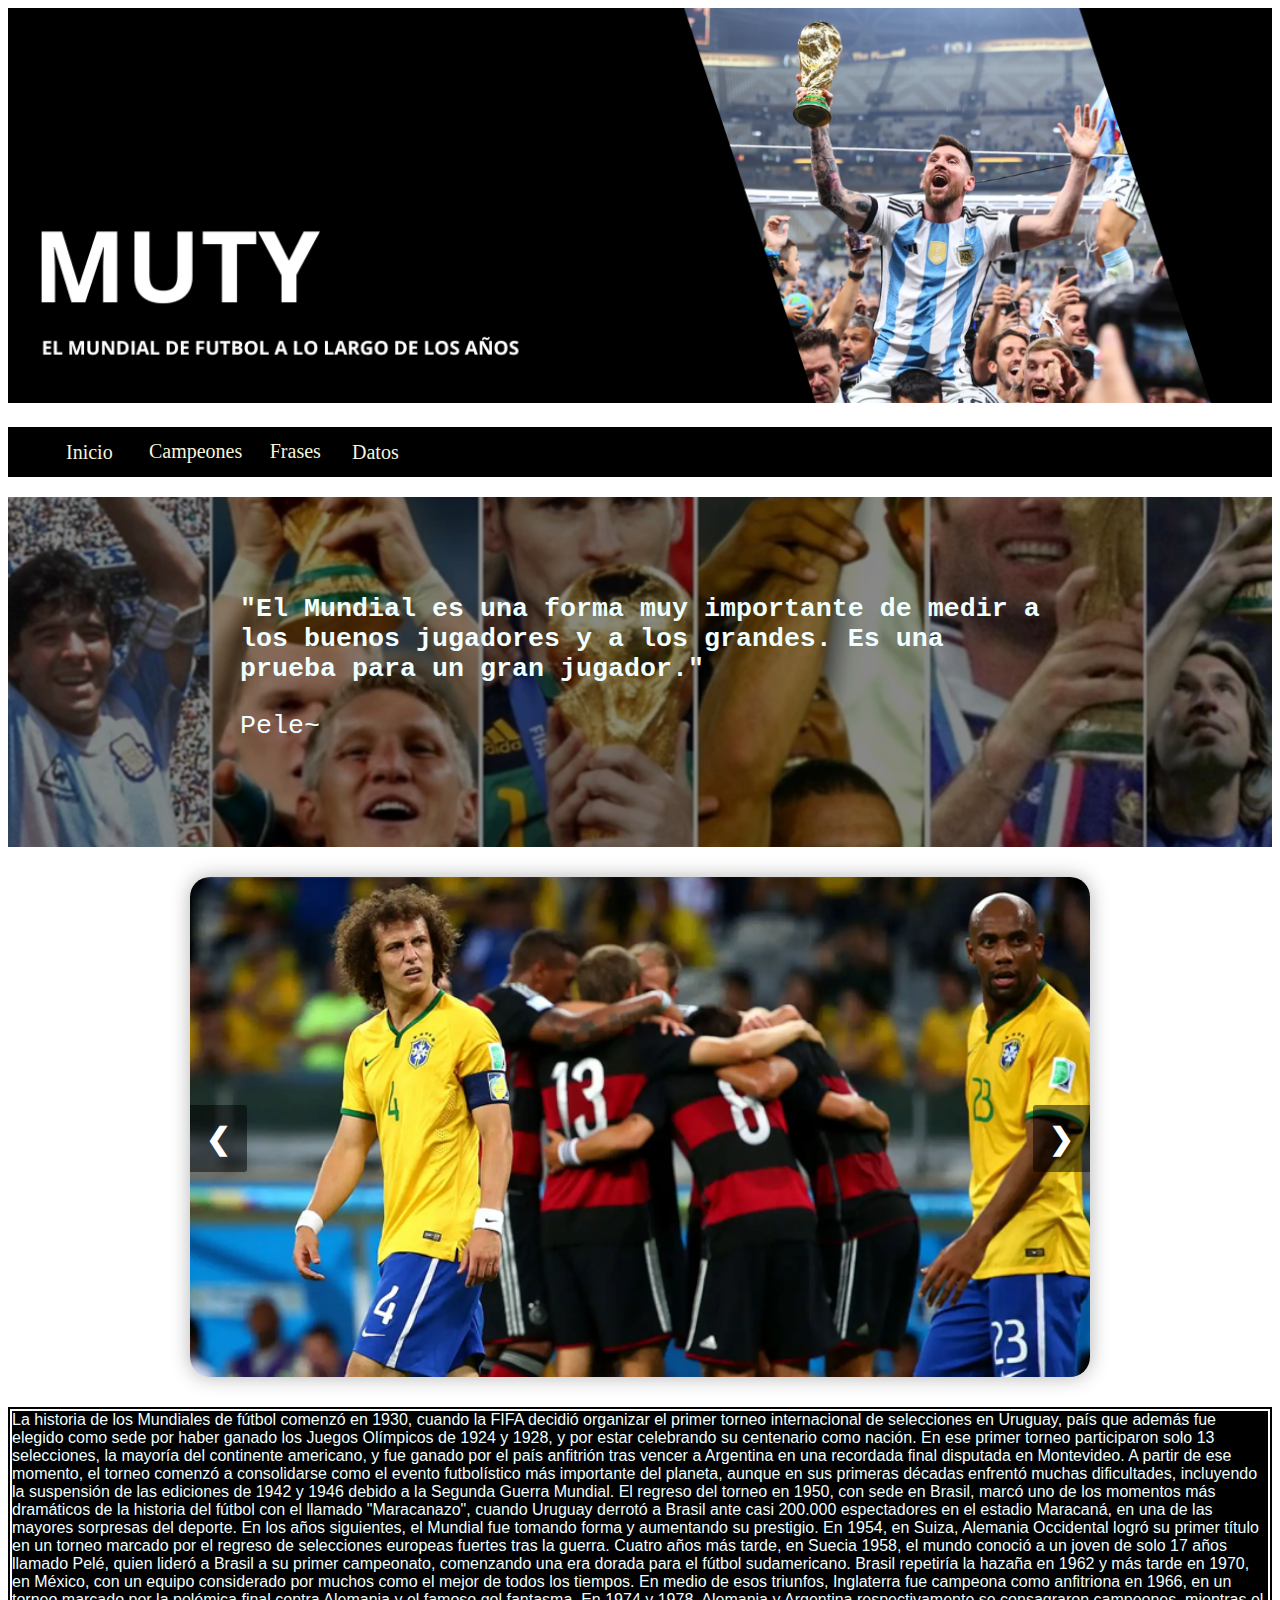
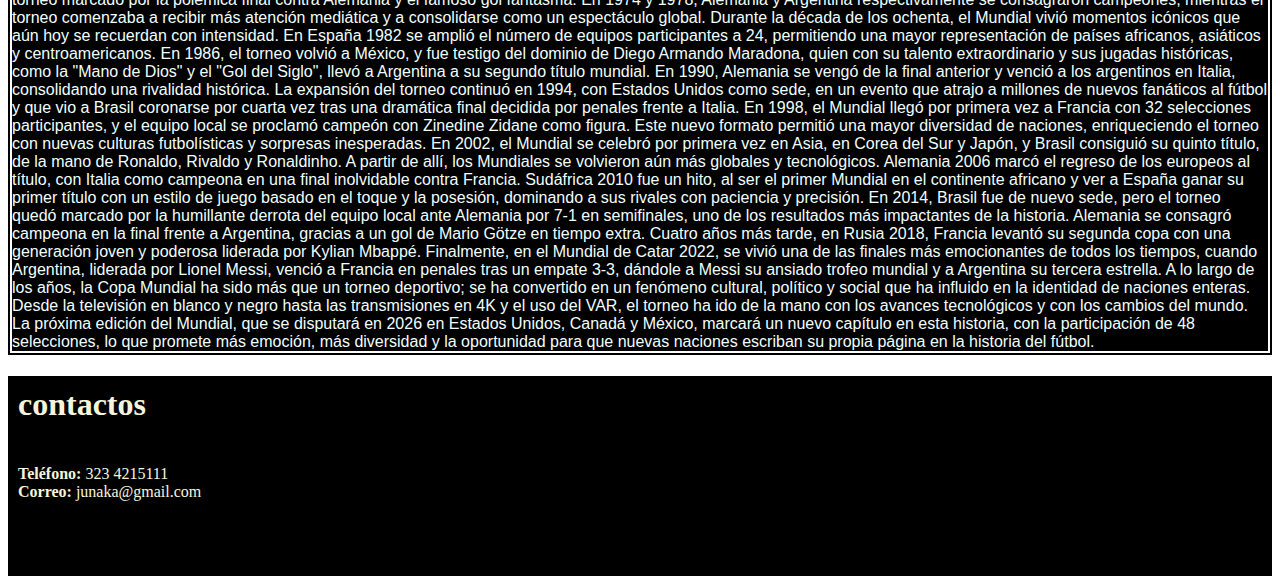
<file: index.html>
<!DOCTYPE html>
<html lang="es">
<head>
    <meta charset="UTF-8">
    <meta name="viewport" content="width=device-width, initial-scale=1.0">
    <meta name="Autor" content="Juan Camilo">

    <title>MUTY</title>

    <!--EN ESTA SECCION ENLAZARE LAS HOJAS EN CASCADA-->

    <link rel="stylesheet" href="./CSS/estilos.css"> <!--esta hojas es para el menu principal-->
    <link rel="stylesheet" href="./CSS/estilos2.css"> <!--esta hoja es para el banner-->
    <link rel="stylesheet" href="./CSS/estilos3.css">
    <link rel="stylesheet" href="./CSS/estilos4.css">
    <link rel="stylesheet" href="./CSS/estilos5.css">


    <link rel="icon" href="./IMAGENES/ico.ico">
</head>

<script>
    let slideIndex = 0;
    let slides = document.getElementsByClassName("slide");
    let timer;

    function showSlide(index) {
        for (let i = 0; i < slides.length; i++) {
            slides[i].classList.remove("active");
        }
        slides[index].classList.add("active");
    }

    function moveSlide(step) {
        clearTimeout(timer);
        slideIndex = (slideIndex + step + slides.length) % slides.length;
        showSlide(slideIndex);
        autoSlide();
    }

    function autoSlide() {
        timer = setTimeout(() => {
            moveSlide(1);
        }, 4000); // cambia cada 4 segundos
    }

    // Inicia el slider
    document.addEventListener("DOMContentLoaded", function () {
        showSlide(slideIndex);
        autoSlide();
    });
</script>

<body style="background-color: rgb(255, 255, 255);">
    <!--cabecera del sitio web-->
    
    <img src="./IMAGENES/cabecera/encabezado_messi.png" alt="cabecera" class="imagen">

    <!--fin cabecera-->

    <nav class="migadepan"> 
        <ul class="menuprimario">

            <li> <a href="./index.html"> Inicio </a> </li>
            <li> <a href="./campeones.html"> Campeones </a> </li>
            <li> <a href="./Frases.html"> Frases </a> </li>
            <li> <a href="./datos.html"> Datos </a> </li>

        </ul>
    </nav>
    
    <section class="banner">
        <div class="bannercontenido">
            <h1>"El Mundial es una forma muy importante de medir a los buenos jugadores y a los grandes. Es una prueba para un gran jugador."</h1>
            <p>Pele~</p>
        </div>
    </section>

    <section class="slider-container">
        <div class="slider">
            <div class="slide active">
                <img src="./IMAGENES/varios/golea.png" alt="Imagen 1">
            </div>
            <div class="slide">
                <img src="./IMAGENES/varios/mara.png" alt="Imagen 2">
            </div>
            <div class="slide">
                <img src="./IMAGENES/varios/pel.png" alt="Imagen 3">
            </div>
            <div class="slide">
                <img src="./IMAGENES/varios/pie.png" alt="Imagen 4">
            </div>
    
            <a class="prev" onclick="moveSlide(-1)">❮</a>
            <a class="next" onclick="moveSlide(1)">❯</a>
        </div>
    </section>

    <section class="contenido">
        <div style="width: auto; height: auto; border: 2px solid rgb(0, 0, 0); margin-top: 10px">
            <div style="flex: 1; border: 2px solid rgb(255, 255, 255);">
                La historia de los Mundiales de fútbol comenzó en 1930, cuando la FIFA decidió organizar el primer torneo internacional de selecciones en Uruguay, país que además fue elegido como sede por haber ganado los Juegos Olímpicos de 1924 y 1928, y por estar celebrando su centenario como nación. En ese primer torneo participaron solo 13 selecciones, la mayoría del continente americano, y fue ganado por el país anfitrión tras vencer a Argentina en una recordada final disputada en Montevideo. A partir de ese momento, el torneo comenzó a consolidarse como el evento futbolístico más importante del planeta, aunque en sus primeras décadas enfrentó muchas dificultades, incluyendo la suspensión de las ediciones de 1942 y 1946 debido a la Segunda Guerra Mundial. El regreso del torneo en 1950, con sede en Brasil, marcó uno de los momentos más dramáticos de la historia del fútbol con el llamado "Maracanazo", cuando Uruguay derrotó a Brasil ante casi 200.000 espectadores en el estadio Maracaná, en una de las mayores sorpresas del deporte.

En los años siguientes, el Mundial fue tomando forma y aumentando su prestigio. En 1954, en Suiza, Alemania Occidental logró su primer título en un torneo marcado por el regreso de selecciones europeas fuertes tras la guerra. Cuatro años más tarde, en Suecia 1958, el mundo conoció a un joven de solo 17 años llamado Pelé, quien lideró a Brasil a su primer campeonato, comenzando una era dorada para el fútbol sudamericano. Brasil repetiría la hazaña en 1962 y más tarde en 1970, en México, con un equipo considerado por muchos como el mejor de todos los tiempos. En medio de esos triunfos, Inglaterra fue campeona como anfitriona en 1966, en un torneo marcado por la polémica final contra Alemania y el famoso gol fantasma. En 1974 y 1978, Alemania y Argentina respectivamente se consagraron campeones, mientras el torneo comenzaba a recibir más atención mediática y a consolidarse como un espectáculo global.

Durante la década de los ochenta, el Mundial vivió momentos icónicos que aún hoy se recuerdan con intensidad. En España 1982 se amplió el número de equipos participantes a 24, permitiendo una mayor representación de países africanos, asiáticos y centroamericanos. En 1986, el torneo volvió a México, y fue testigo del dominio de Diego Armando Maradona, quien con su talento extraordinario y sus jugadas históricas, como la "Mano de Dios" y el "Gol del Siglo", llevó a Argentina a su segundo título mundial. En 1990, Alemania se vengó de la final anterior y venció a los argentinos en Italia, consolidando una rivalidad histórica. La expansión del torneo continuó en 1994, con Estados Unidos como sede, en un evento que atrajo a millones de nuevos fanáticos al fútbol y que vio a Brasil coronarse por cuarta vez tras una dramática final decidida por penales frente a Italia.

En 1998, el Mundial llegó por primera vez a Francia con 32 selecciones participantes, y el equipo local se proclamó campeón con Zinedine Zidane como figura. Este nuevo formato permitió una mayor diversidad de naciones, enriqueciendo el torneo con nuevas culturas futbolísticas y sorpresas inesperadas. En 2002, el Mundial se celebró por primera vez en Asia, en Corea del Sur y Japón, y Brasil consiguió su quinto título, de la mano de Ronaldo, Rivaldo y Ronaldinho. A partir de allí, los Mundiales se volvieron aún más globales y tecnológicos. Alemania 2006 marcó el regreso de los europeos al título, con Italia como campeona en una final inolvidable contra Francia. Sudáfrica 2010 fue un hito, al ser el primer Mundial en el continente africano y ver a España ganar su primer título con un estilo de juego basado en el toque y la posesión, dominando a sus rivales con paciencia y precisión.

En 2014, Brasil fue de nuevo sede, pero el torneo quedó marcado por la humillante derrota del equipo local ante Alemania por 7-1 en semifinales, uno de los resultados más impactantes de la historia. Alemania se consagró campeona en la final frente a Argentina, gracias a un gol de Mario Götze en tiempo extra. Cuatro años más tarde, en Rusia 2018, Francia levantó su segunda copa con una generación joven y poderosa liderada por Kylian Mbappé. Finalmente, en el Mundial de Catar 2022, se vivió una de las finales más emocionantes de todos los tiempos, cuando Argentina, liderada por Lionel Messi, venció a Francia en penales tras un empate 3-3, dándole a Messi su ansiado trofeo mundial y a Argentina su tercera estrella.

A lo largo de los años, la Copa Mundial ha sido más que un torneo deportivo; se ha convertido en un fenómeno cultural, político y social que ha influido en la identidad de naciones enteras. Desde la televisión en blanco y negro hasta las transmisiones en 4K y el uso del VAR, el torneo ha ido de la mano con los avances tecnológicos y con los cambios del mundo. La próxima edición del Mundial, que se disputará en 2026 en Estados Unidos, Canadá y México, marcará un nuevo capítulo en esta historia, con la participación de 48 selecciones, lo que promete más emoción, más diversidad y la oportunidad para que nuevas naciones escriban su propia página en la historia del fútbol.
            </div>
        </div>
    </section>
        
</body>

<footer>
    <section class="footer">
        <h1 class="letra">contactos</h1>
        <p class="letra">
            <strong>Teléfono:</strong> 323 4215111<br>
            <strong>Correo:</strong> junaka@gmail.com
        </p>
        
    </section>

</footer>
</html>
</file>
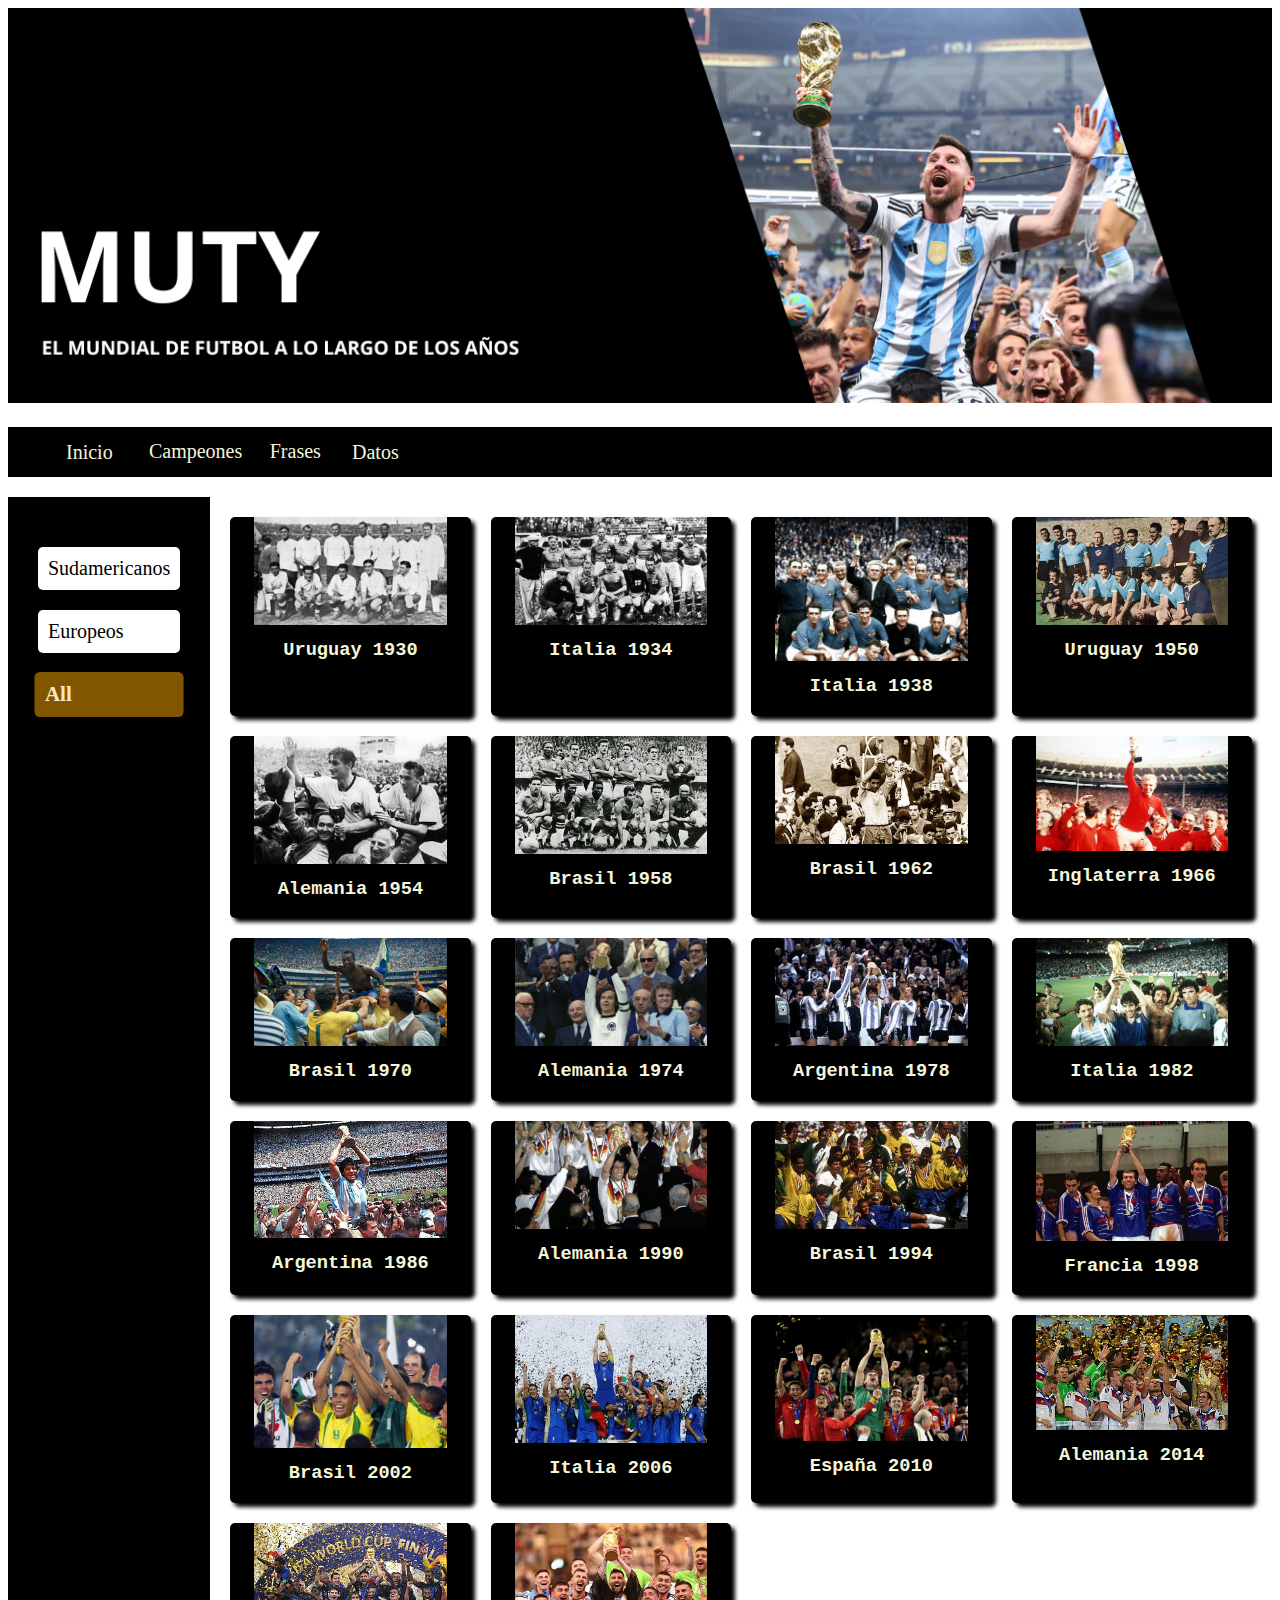
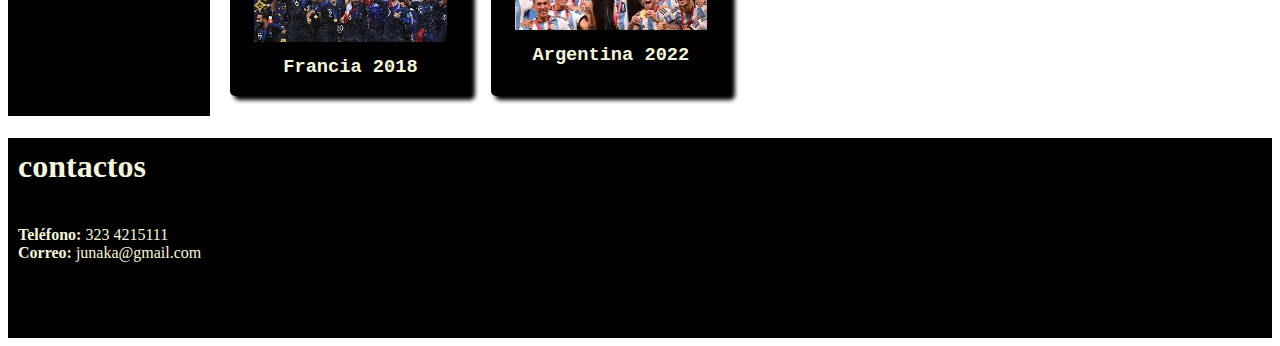
<file: campeones.html>
<!DOCTYPE html>
<html lang="es">
<head>
    <meta charset="UTF-8">
    <meta name="viewport" content="width=device-width, initial-scale=1.0">
    <meta name="Autor" content="Juan Camilo">

    <title>MUTY</title>

    <!--EN ESTA SECCION ENLAZARE LAS HOJAS EN CASCADA-->

    <link rel="stylesheet" href="./CSS/estilos.css"> <!--esta hojas es para el menu principal-->
    <link rel="stylesheet" href="./CSS/estilos2.css"> <!--esta hoja es para el banner-->
    <link rel="stylesheet" href="./CSS/estilos3.css">
    <link rel="stylesheet" href="./CSS/estilos4.css">
    <link rel="stylesheet" href="./CSS/estilos5.css">

    <link rel="icon" href="./IMAGENES/ico.ico">
</head>

<body>
    <!--cabecera del sitio web-->
    
    <img src="./IMAGENES/cabecera/encabezado_messi.png" alt="cabecera" class="imagen">

    <!--fin cabecera-->

    <nav class="migadepan"> 
        <ul class="menuprimario">

            <li> <a href="./index.html"> Inicio </a> </li>
            <li> <a href="./campeones.html"> Campeones </a> </li>
            <li> <a href="./Frases.html"> Frases </a> </li>
            <li> <a href="./datos.html"> Datos </a> </li>

        </ul>
    </nav>

    <!-- estilo grid cuadriculas-->
    <div class="contenedor">
        <div class="sidebar">
            <ul>
                <li><a href="./sudamericanos.html" class="foco" tabindex="0">Sudamericanos</a></li>
                <li><a href="./europeos.html" class="foco" tabindex="0">Europeos</a></li>
                <li><a href="./campeones.html" class="foco activo" tabindex="0">All</a></li>
            </ul>
        </div>

        <div class="cuadriculas">
            <a href="https://www.youtube.com/watch?v=3gELBavbzWQ&ab_channel=FIFA" target="_blank" class="item">
                <img src="./IMAGENES/imagenes/uru30.png" alt="Uruguay 1930">
                <h3>Uruguay 1930</h3>
            </a>
        
            <a href="https://www.youtube.com/watch?v=EBwZv0eFrCM&ab_channel=FIFA" target="_blank" class="item">
                <img src="./IMAGENES/imagenes/ita34.png" alt="Italia 1934">
                <h3>Italia 1934</h3>
            </a>
        
            <a href="https://www.youtube.com/watch?v=dbJIqjny2Jk&ab_channel=FIFA" target="_blank" class="item">
                <img src="./IMAGENES/imagenes/ita38.png" alt="Italia 1938">
                <h3>Italia 1938</h3>
            </a>
        
            <a href="https://www.youtube.com/watch?v=Pu1WanatiAM&ab_channel=FIFA" target="_blank" class="item">
                <img src="./IMAGENES/imagenes/uru50.jpg" alt="Uruguay 1950">
                <h3>Uruguay 1950</h3>
            </a>
        
            <a href="https://www.youtube.com/watch?v=7KQc2W8DNog&ab_channel=FIFA" target="_blank" class="item">
                <img src="./IMAGENES/imagenes/ale54.png" alt="Alemania 1954">
                <h3>Alemania 1954</h3>
            </a>
        
            <a href="https://www.youtube.com/watch?v=JE2xPzeSiBc&ab_channel=FIFA" target="_blank" class="item">
                <img src="./IMAGENES/imagenes/bra58.jpg" alt="Brasil 1958">
                <h3>Brasil 1958</h3>
            </a>
        
            <a href="https://www.youtube.com/watch?v=FnV_ezpSMI0&ab_channel=FIFA" target="_blank" class="item">
                <img src="./IMAGENES/imagenes/bra62.png" alt="Brasil 1962">
                <h3>Brasil 1962</h3>
            </a>
        
            <a href="https://www.youtube.com/watch?v=FMDuHPvNtgg&ab_channel=FIFA" target="_blank" class="item">
                <img src="./IMAGENES/imagenes/ingla66.png" alt="Inglaterra 1966">
                <h3>Inglaterra 1966</h3>
            </a>
        
            <a href="https://www.youtube.com/watch?v=kBJVZ5k-F3M&ab_channel=FIFA" target="_blank" class="item">
                <img src="./IMAGENES/imagenes/bra70.png" alt="Brasil 1970">
                <h3>Brasil 1970</h3>
            </a>
        
            <a href="https://www.youtube.com/watch?v=qSznZ9spb6A&ab_channel=FIFA" target="_blank" class="item">
                <img src="./IMAGENES/imagenes/ale74.png" alt="Alemania 1974">
                <h3>Alemania 1974</h3>
            </a>
        
            <a href="https://www.youtube.com/watch?v=2EwfHjbeNV8&ab_channel=FIFA" target="_blank" class="item">
                <img src="./IMAGENES/imagenes/arg78.png" alt="Argentina 1978">
                <h3>Argentina 1978</h3>
            </a>
        
            <a href="https://www.youtube.com/watch?v=Tv4SDyOBB9E&ab_channel=FIFA" target="_blank" class="item">
                <img src="./IMAGENES/imagenes/ita82.png" alt="Italia 1982">
                <h3>Italia 1982</h3>
            </a>
        
            <a href="https://www.youtube.com/watch?v=f2_VbbIq6Hw&ab_channel=FIFA" target="_blank" class="item">
                <img src="./IMAGENES/imagenes/arg86.png" alt="Argentina 1986">
                <h3>Argentina 1986</h3>
            </a>
        
            <a href="https://www.youtube.com/watch?v=hu1meVUoIKQ&ab_channel=FIFA" target="_blank" class="item">
                <img src="./IMAGENES/imagenes/ale90.png" alt="Alemania 1990">
                <h3>Alemania 1990</h3>
            </a>
        
            <a href="https://www.youtube.com/watch?v=pLPM_JSbGvI&ab_channel=FIFA" target="_blank" class="item">
                <img src="./IMAGENES/imagenes/bra94.png" alt="Brasil 1994">
                <h3>Brasil 1994</h3>
            </a>
        
            <a href="https://www.youtube.com/watch?v=tmjFa9LB7Pg&ab_channel=FIFA" target="_blank" class="item">
                <img src="./IMAGENES/imagenes/fra98.png" alt="Francia 1998">
                <h3>Francia 1998</h3>
            </a>
        
            <a href="https://www.youtube.com/watch?v=O8dUhMGtUtw&ab_channel=FIFA" target="_blank" class="item">
                <img src="./IMAGENES/imagenes/bra02.png" alt="Brasil 2002">
                <h3>Brasil 2002</h3>
            </a>
        
            <a href="https://www.youtube.com/watch?v=Nlsm0RlC8zI&ab_channel=FIFA" target="_blank" class="item">
                <img src="./IMAGENES/imagenes/ita06.png" alt="Italia 2006">
                <h3>Italia 2006</h3>
            </a>
        
            <a href="https://www.youtube.com/watch?v=aKSHgMqCwbQ&t=3s&ab_channel=FIFA" target="_blank" class="item">
                <img src="./IMAGENES/imagenes/esp10.png" alt="España 2010">
                <h3>España 2010</h3>
            </a>
        
            <a href="https://www.youtube.com/watch?v=ffAYByv2pLc&ab_channel=FIFA" target="_blank" class="item">
                <img src="./IMAGENES/imagenes/ale14.png" alt="Alemania 2014">
                <h3>Alemania 2014</h3>
            </a>
        
            <a href="https://www.youtube.com/watch?v=GrsEAvRerTg&ab_channel=FIFA" target="_blank" class="item">
                <img src="./IMAGENES/imagenes/fra18.png" alt="Francia 2018">
                <h3>Francia 2018</h3>
            </a>
        
            <a href="https://www.youtube.com/watch?v=zhEWqfP6V_w&ab_channel=FIFA" target="_blank" class="item">
                <img src="./IMAGENES/imagenes/arg22.png" alt="Argentina 2022">
                <h3>Argentina 2022</h3>
            </a>
        </div>
        
    </div>
        
</body>

<footer class="footer">
    <section>
        <h1 class="letra">contactos</h1>
        <p class="letra">
            <strong>Teléfono:</strong> 323 4215111<br>
            <strong>Correo:</strong> junaka@gmail.com
        </p>
        
    </section>

</footer>
</html>
</file>
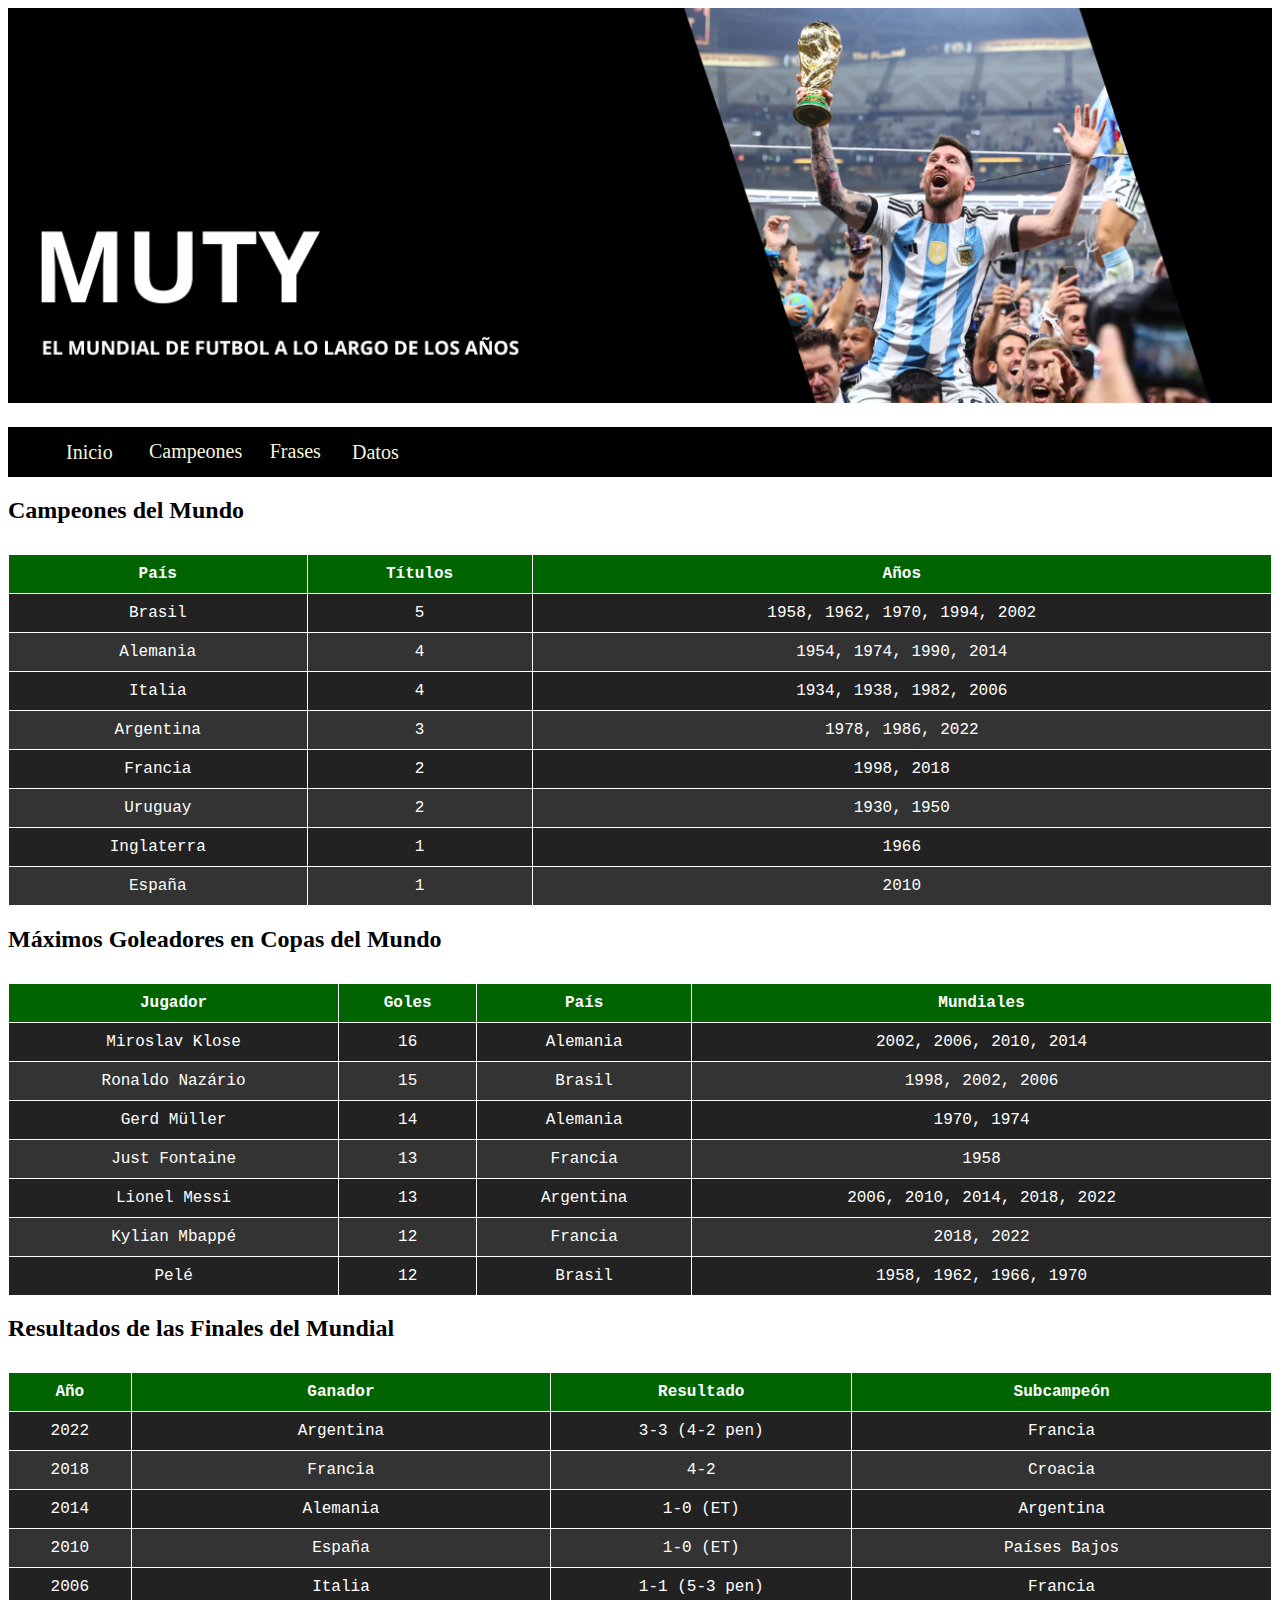
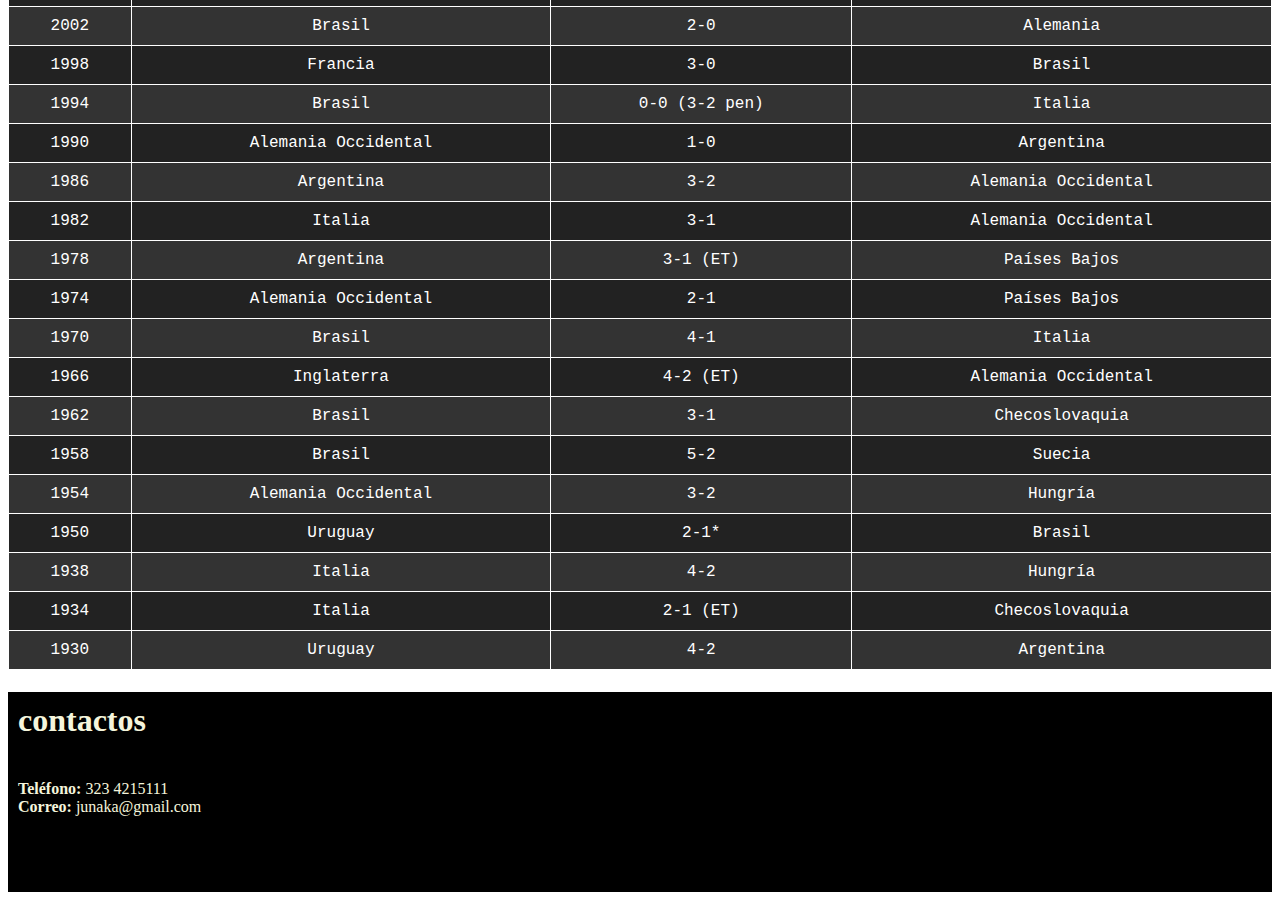
<file: datos.html>
<!DOCTYPE html>
<html lang="es">
<head>
    <meta charset="UTF-8">
    <meta name="viewport" content="width=device-width, initial-scale=1.0">
    <meta name="Autor" content="Juan Camilo">

    <title>MUTY</title>

    <!--EN ESTA SECCION ENLAZARE LAS HOJAS EN CASCADA-->

    <link rel="stylesheet" href="./CSS/estilos.css"> <!--esta hojas es para el menu principal-->
    <link rel="stylesheet" href="./CSS/estilos2.css"> <!--esta hoja es para el banner-->
    <link rel="stylesheet" href="./CSS/estilos3.css">
    <link rel="stylesheet" href="./CSS/estilos4.css">

    <link rel="icon" href="./IMAGENES/ico.ico">
</head>


<body style="background-color: rgb(255, 255, 255);">
    <!--cabecera del sitio web-->
    
    <img src="./IMAGENES/cabecera/encabezado_messi.png" alt="cabecera" class="imagen">

    <!--fin cabecera-->

    <nav class="migadepan"> 
        <ul class="menuprimario">

            <li> <a href="./index.html"> Inicio </a> </li>
            <li> <a href="./campeones.html"> Campeones </a> </li>
            <li> <a href="./Frases.html"> Frases </a> </li>
            <li> <a href="./datos.html"> Datos </a> </li>

        </ul>
    </nav>
    

    <!--tabla 1-->

    <h2 style="color:rgb(0, 0, 0);">Campeones del Mundo</h2>
    <table class="tabla-campeones">
        <thead>
            <tr>
                <th>País</th>
                <th>Títulos</th>
                <th>Años</th>
            </tr>
        </thead>
        <tbody>
            <tr><td>Brasil</td><td>5</td><td>1958, 1962, 1970, 1994, 2002</td></tr>
            <tr><td>Alemania</td><td>4</td><td>1954, 1974, 1990, 2014</td></tr>
            <tr><td>Italia</td><td>4</td><td>1934, 1938, 1982, 2006</td></tr>
            <tr><td>Argentina</td><td>3</td><td>1978, 1986, 2022</td></tr>
            <tr><td>Francia</td><td>2</td><td>1998, 2018</td></tr>
            <tr><td>Uruguay</td><td>2</td><td>1930, 1950</td></tr>
            <tr><td>Inglaterra</td><td>1</td><td>1966</td></tr>
            <tr><td>España</td><td>1</td><td>2010</td></tr>
        </tbody>
    </table>

    <!--Tabla 2-->

    <h2 style="color:rgb(0, 0, 0);">Máximos Goleadores en Copas del Mundo</h2>
    <table class="tabla-campeones">
        <thead>
            <tr>
                <th>Jugador</th>
                <th>Goles</th>
                <th>País</th>
                <th>Mundiales</th>
            </tr>
        </thead>
        <tbody>
            <tr><td>Miroslav Klose</td><td>16</td><td>Alemania</td><td>2002, 2006, 2010, 2014</td></tr>
            <tr><td>Ronaldo Nazário</td><td>15</td><td>Brasil</td><td>1998, 2002, 2006</td></tr>
            <tr><td>Gerd Müller</td><td>14</td><td>Alemania</td><td>1970, 1974</td></tr>
            <tr><td>Just Fontaine</td><td>13</td><td>Francia</td><td>1958</td></tr>
            <tr><td>Lionel Messi</td><td>13</td><td>Argentina</td><td>2006, 2010, 2014, 2018, 2022</td></tr>
            <tr><td>Kylian Mbappé</td><td>12</td><td>Francia</td><td>2018, 2022</td></tr>
            <tr><td>Pelé</td><td>12</td><td>Brasil</td><td>1958, 1962, 1966, 1970</td></tr>
        </tbody>
    </table>

    <!--Tabla 3-->

    <h2 style="color:rgb(0, 0, 0);">Resultados de las Finales del Mundial</h2>
    <table class="tabla-campeones">
        <thead>
            <tr>
                <th>Año</th>
                <th>Ganador</th>
                <th>Resultado</th>
                <th>Subcampeón</th>
            </tr>
        </thead>
        <tbody>
            <tr><td>2022</td><td>Argentina</td><td>3-3 (4-2 pen)</td><td>Francia</td></tr>
            <tr><td>2018</td><td>Francia</td><td>4-2</td><td>Croacia</td></tr>
            <tr><td>2014</td><td>Alemania</td><td>1-0 (ET)</td><td>Argentina</td></tr>
            <tr><td>2010</td><td>España</td><td>1-0 (ET)</td><td>Países Bajos</td></tr>
            <tr><td>2006</td><td>Italia</td><td>1-1 (5-3 pen)</td><td>Francia</td></tr>
            <tr><td>2002</td><td>Brasil</td><td>2-0</td><td>Alemania</td></tr>
            <tr><td>1998</td><td>Francia</td><td>3-0</td><td>Brasil</td></tr>
            <tr><td>1994</td><td>Brasil</td><td>0-0 (3-2 pen)</td><td>Italia</td></tr>
            <tr><td>1990</td><td>Alemania Occidental</td><td>1-0</td><td>Argentina</td></tr>
            <tr><td>1986</td><td>Argentina</td><td>3-2</td><td>Alemania Occidental</td></tr>
            <tr><td>1982</td><td>Italia</td><td>3-1</td><td>Alemania Occidental</td></tr>
            <tr><td>1978</td><td>Argentina</td><td>3-1 (ET)</td><td>Países Bajos</td></tr>
            <tr><td>1974</td><td>Alemania Occidental</td><td>2-1</td><td>Países Bajos</td></tr>
            <tr><td>1970</td><td>Brasil</td><td>4-1</td><td>Italia</td></tr>
            <tr><td>1966</td><td>Inglaterra</td><td>4-2 (ET)</td><td>Alemania Occidental</td></tr>
            <tr><td>1962</td><td>Brasil</td><td>3-1</td><td>Checoslovaquia</td></tr>
            <tr><td>1958</td><td>Brasil</td><td>5-2</td><td>Suecia</td></tr>
            <tr><td>1954</td><td>Alemania Occidental</td><td>3-2</td><td>Hungría</td></tr>
            <tr><td>1950</td><td>Uruguay</td><td>2-1*</td><td>Brasil</td></tr>
            <tr><td>1938</td><td>Italia</td><td>4-2</td><td>Hungría</td></tr>
            <tr><td>1934</td><td>Italia</td><td>2-1 (ET)</td><td>Checoslovaquia</td></tr>
            <tr><td>1930</td><td>Uruguay</td><td>4-2</td><td>Argentina</td></tr>
        </tbody>
    </table>

    


        
</body>

<footer>
    <section class="footer">
        <h1 class="letra">contactos</h1>
        <p class="letra">
            <strong>Teléfono:</strong> 323 4215111<br>
            <strong>Correo:</strong> junaka@gmail.com
        </p>
        
    </section>

</footer>
</html>
</file>
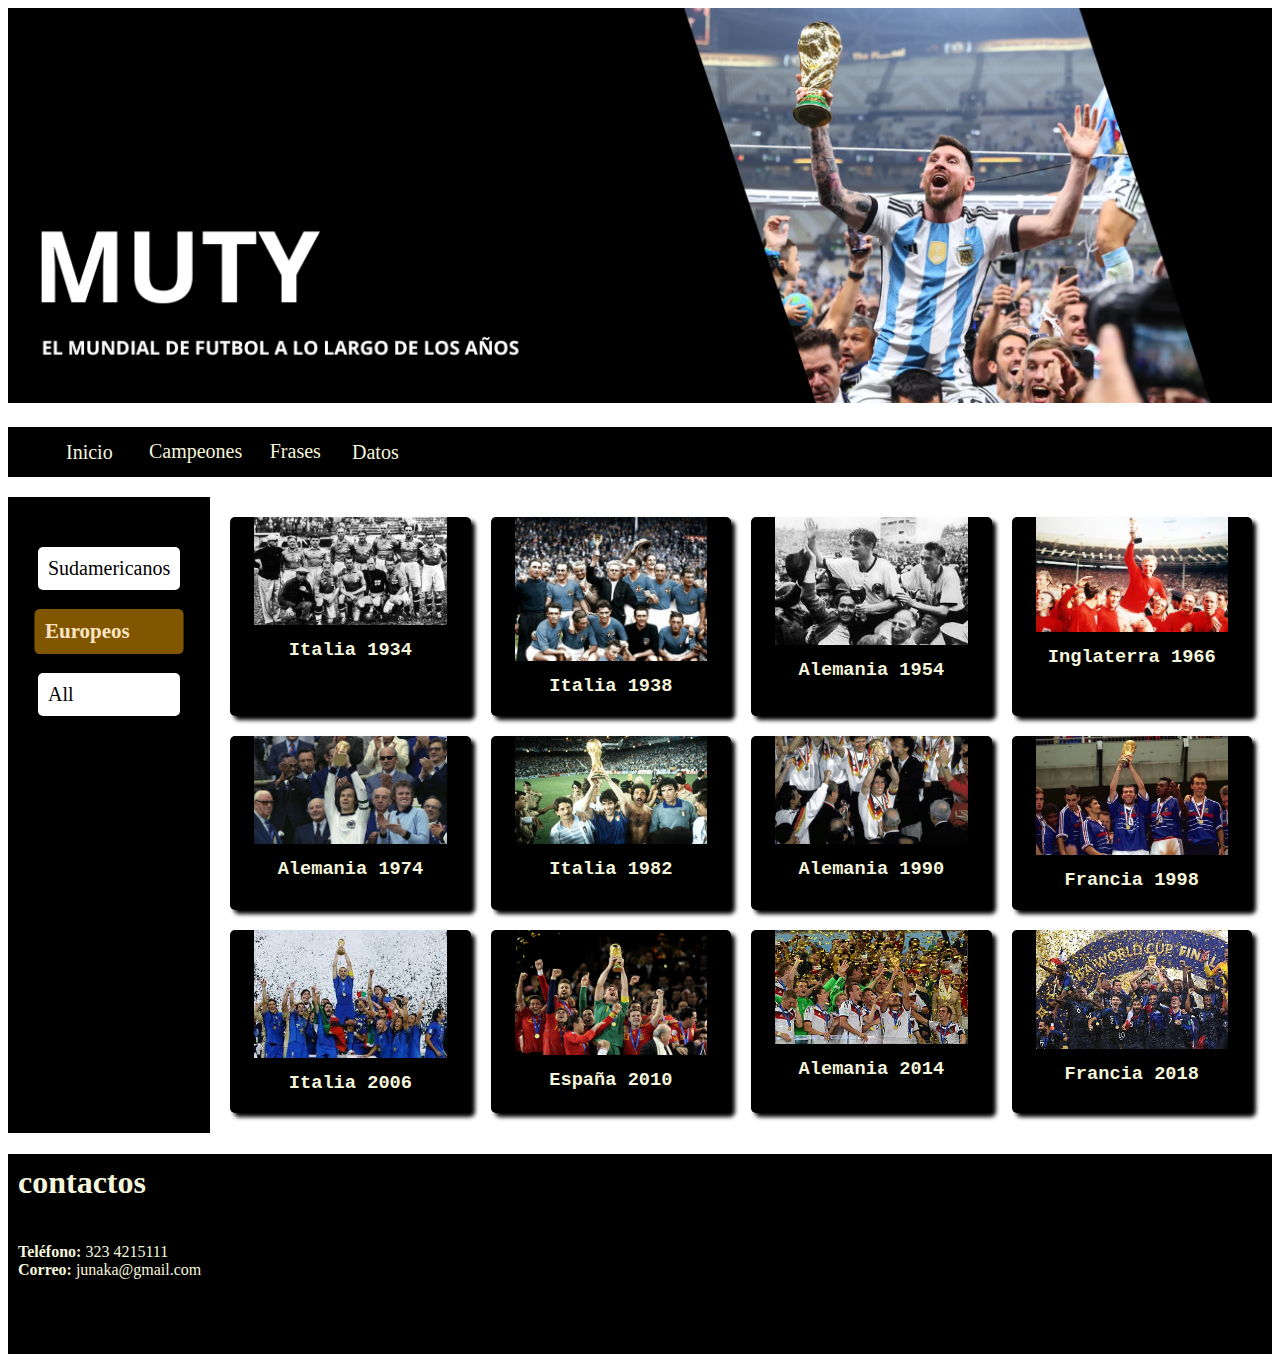
<file: europeos.html>
<!DOCTYPE html>
<html lang="es">
<head>
    <meta charset="UTF-8">
    <meta name="viewport" content="width=device-width, initial-scale=1.0">
    <meta name="Autor" content="Juan Camilo">

    <title>MUTY</title>

    <!--EN ESTA SECCION ENLAZARE LAS HOJAS EN CASCADA-->

    <link rel="stylesheet" href="./CSS/estilos.css"> <!--esta hojas es para el menu principal-->
    <link rel="stylesheet" href="./CSS/estilos2.css"> <!--esta hoja es para el banner-->
    <link rel="stylesheet" href="./CSS/estilos3.css">
    <link rel="stylesheet" href="./CSS/estilos4.css">
    <link rel="stylesheet" href="./CSS/estilos5.css">

    <link rel="icon" href="./IMAGENES/ico.ico">
</head>

<body>
    <!--cabecera del sitio web-->
    
    <img src="./IMAGENES/cabecera/encabezado_messi.png" alt="cabecera" class="imagen">

    <!--fin cabecera-->

    <nav class="migadepan"> 
        <ul class="menuprimario">

            <li> <a href="./index.html"> Inicio </a> </li>
            <li> <a href="./campeones.html"> Campeones </a> </li>
            <li> <a href="./Frases.html"> Frases </a> </li>
            <li> <a href="./datos.html"> Datos </a> </li>

        </ul>
    </nav>

    <!-- estilo grid cuadriculas-->
    <div class="contenedor">
        <div class="sidebar">
            <ul>
                <li><a href="./sudamericanos.html" class="foco" tabindex="0">Sudamericanos</a></li>
                <li><a href="./europeos.html" class="foco activo" tabindex="0">Europeos</a></li>
                <li><a href="./campeones.html" class="foco" tabindex="0">All</a></li>
            </ul>
        </div>

        <div class="cuadriculas">
            <a href="https://www.youtube.com/watch?v=EBwZv0eFrCM&ab_channel=FIFA" target="_blank" class="item">
                <img src="./IMAGENES/imagenes/ita34.png" alt="Italia 1934">
                <h3>Italia 1934</h3>
            </a>
        
            <a href="https://www.youtube.com/watch?v=dbJIqjny2Jk&ab_channel=FIFA" target="_blank" class="item">
                <img src="./IMAGENES/imagenes/ita38.png" alt="Italia 1938">
                <h3>Italia 1938</h3>
            </a>
        
            <a href="https://www.youtube.com/watch?v=7KQc2W8DNog&ab_channel=FIFA" target="_blank" class="item">
                <img src="./IMAGENES/imagenes/ale54.png" alt="Alemania 1954">
                <h3>Alemania 1954</h3>
            </a>
        
            <a href="https://www.youtube.com/watch?v=FMDuHPvNtgg&ab_channel=FIFA" target="_blank" class="item">
                <img src="./IMAGENES/imagenes/ingla66.png" alt="Inglaterra 1966">
                <h3>Inglaterra 1966</h3>
            </a>
        
            <a href="https://www.youtube.com/watch?v=qSznZ9spb6A&ab_channel=FIFA" target="_blank" class="item">
                <img src="./IMAGENES/imagenes/ale74.png" alt="Alemania 1974">
                <h3>Alemania 1974</h3>
            </a>
        
            <a href="https://www.youtube.com/watch?v=Tv4SDyOBB9E&ab_channel=FIFA" target="_blank" class="item">
                <img src="./IMAGENES/imagenes/ita82.png" alt="Italia 1982">
                <h3>Italia 1982</h3>
            </a>
        
            <a href="https://www.youtube.com/watch?v=hu1meVUoIKQ&ab_channel=FIFA" target="_blank" class="item">
                <img src="./IMAGENES/imagenes/ale90.png" alt="Alemania 1990">
                <h3>Alemania 1990</h3>
            </a>
        
            <a href="https://www.youtube.com/watch?v=tmjFa9LB7Pg&ab_channel=FIFA" target="_blank" class="item">
                <img src="./IMAGENES/imagenes/fra98.png" alt="Francia 1998">
                <h3>Francia 1998</h3>
            </a>
        
            <a href="https://www.youtube.com/watch?v=Nlsm0RlC8zI&ab_channel=FIFA" target="_blank" class="item">
                <img src="./IMAGENES/imagenes/ita06.png" alt="Italia 2006">
                <h3>Italia 2006</h3>
            </a>
        
            <a href="https://www.youtube.com/watch?v=aKSHgMqCwbQ&t=3s&ab_channel=FIFA" target="_blank" class="item">
                <img src="./IMAGENES/imagenes/esp10.png" alt="España 2010">
                <h3>España 2010</h3>
            </a>
        
            <a href="https://www.youtube.com/watch?v=ffAYByv2pLc&ab_channel=FIFA" target="_blank" class="item">
                <img src="./IMAGENES/imagenes/ale14.png" alt="Alemania 2014">
                <h3>Alemania 2014</h3>
            </a>
        
            <a href="https://www.youtube.com/watch?v=GrsEAvRerTg&ab_channel=FIFA" target="_blank" class="item">
                <img src="./IMAGENES/imagenes/fra18.png" alt="Francia 2018">
                <h3>Francia 2018</h3>
            </a>
    
        </div>
    </div>
        
</body>

<footer class="footer">
    <section>
        <h1 class="letra">contactos</h1>
        <p class="letra">
            <strong>Teléfono:</strong> 323 4215111<br>
            <strong>Correo:</strong> junaka@gmail.com
        </p>
        
    </section>

</footer>
</html>
</file>
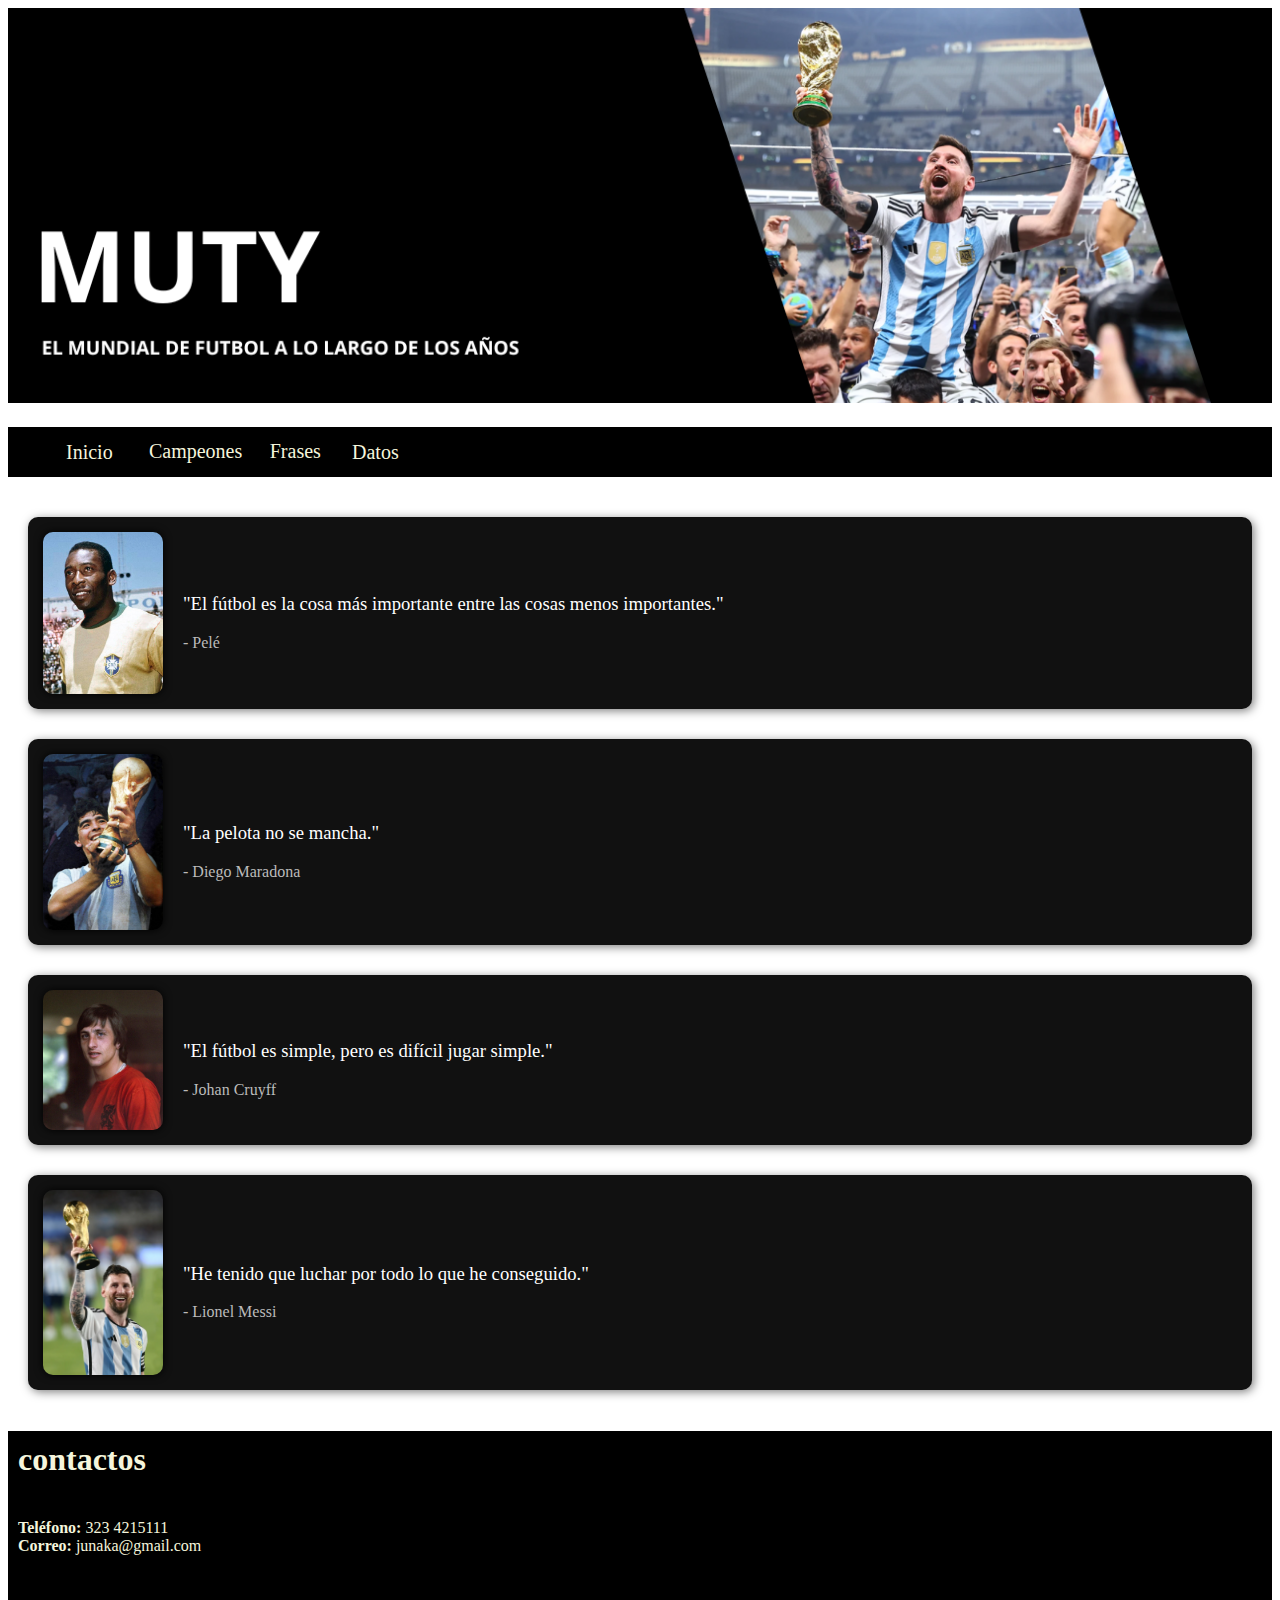
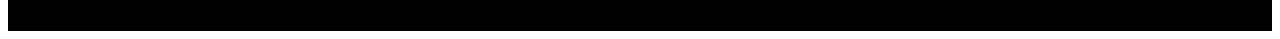
<file: Frases.html>
<!DOCTYPE html>
<html lang="es">
<head>
    <meta charset="UTF-8">
    <meta name="viewport" content="width=device-width, initial-scale=1.0">
    <meta name="Autor" content="Juan Camilo">

    <title>MUTY</title>

    <!--EN ESTA SECCION ENLAZARE LAS HOJAS EN CASCADA-->

    <link rel="stylesheet" href="./CSS/estilos.css"> <!--esta hojas es para el menu principal-->
    <link rel="stylesheet" href="./CSS/estilos2.css"> <!--esta hoja es para el banner-->
    <link rel="stylesheet" href="./CSS/estilos3.css">
    <link rel="stylesheet" href="./CSS/estilos4.css">

    <link rel="icon" href="./IMAGENES/ico.ico">
</head>

<body style="background-color: rgb(255, 255, 255);">
    <!--cabecera del sitio web-->
    
    <img src="./IMAGENES/cabecera/encabezado_messi.png" alt="cabecera" class="imagen">

    <!--fin cabecera-->

    <nav class="migadepan"> 
        <ul class="menuprimario">

            <li> <a href="./index.html"> Inicio </a> </li>
            <li> <a href="./campeones.html"> Campeones </a> </li>
            <li> <a href="./Frases.html"> Frases </a> </li>
            <li> <a href="./datos.html"> Datos </a> </li>

        </ul>
    </nav>
    
    <section class="frases-historicas">
        <div class="frase-item">
            <img src="./IMAGENES/imagenes/pele.png" alt="Pelé">
            <blockquote>
                <p>"El fútbol es la cosa más importante entre las cosas menos importantes."</p>
                <footer>- Pelé</footer>
            </blockquote>
        </div>
        <div class="frase-item">
            <img src="./IMAGENES/imagenes/maradona.png" alt="Maradona">
            <blockquote>
                <p>"La pelota no se mancha."</p>
                <footer>- Diego Maradona</footer>
            </blockquote>
        </div>
        <div class="frase-item">
            <img src="./IMAGENES/imagenes/johan.png" alt="Johan Cruyff">
            <blockquote>
                <p>"El fútbol es simple, pero es difícil jugar simple."</p>
                <footer>- Johan Cruyff</footer>
            </blockquote>
        </div>
        <div class="frase-item">
            <img src="./IMAGENES/imagenes/messi.png" alt="Messi">
            <blockquote>
                <p>"He tenido que luchar por todo lo que he conseguido."</p>
                <footer>- Lionel Messi</footer>
            </blockquote>
        </div>
    </section>


   
        
</body>

<footer>
    <section class="footer">
        <h1 class="letra">contactos</h1>
        <p class="letra">
            <strong>Teléfono:</strong> 323 4215111<br>
            <strong>Correo:</strong> junaka@gmail.com
        </p>
        
    </section>

</footer>
</html>
</file>
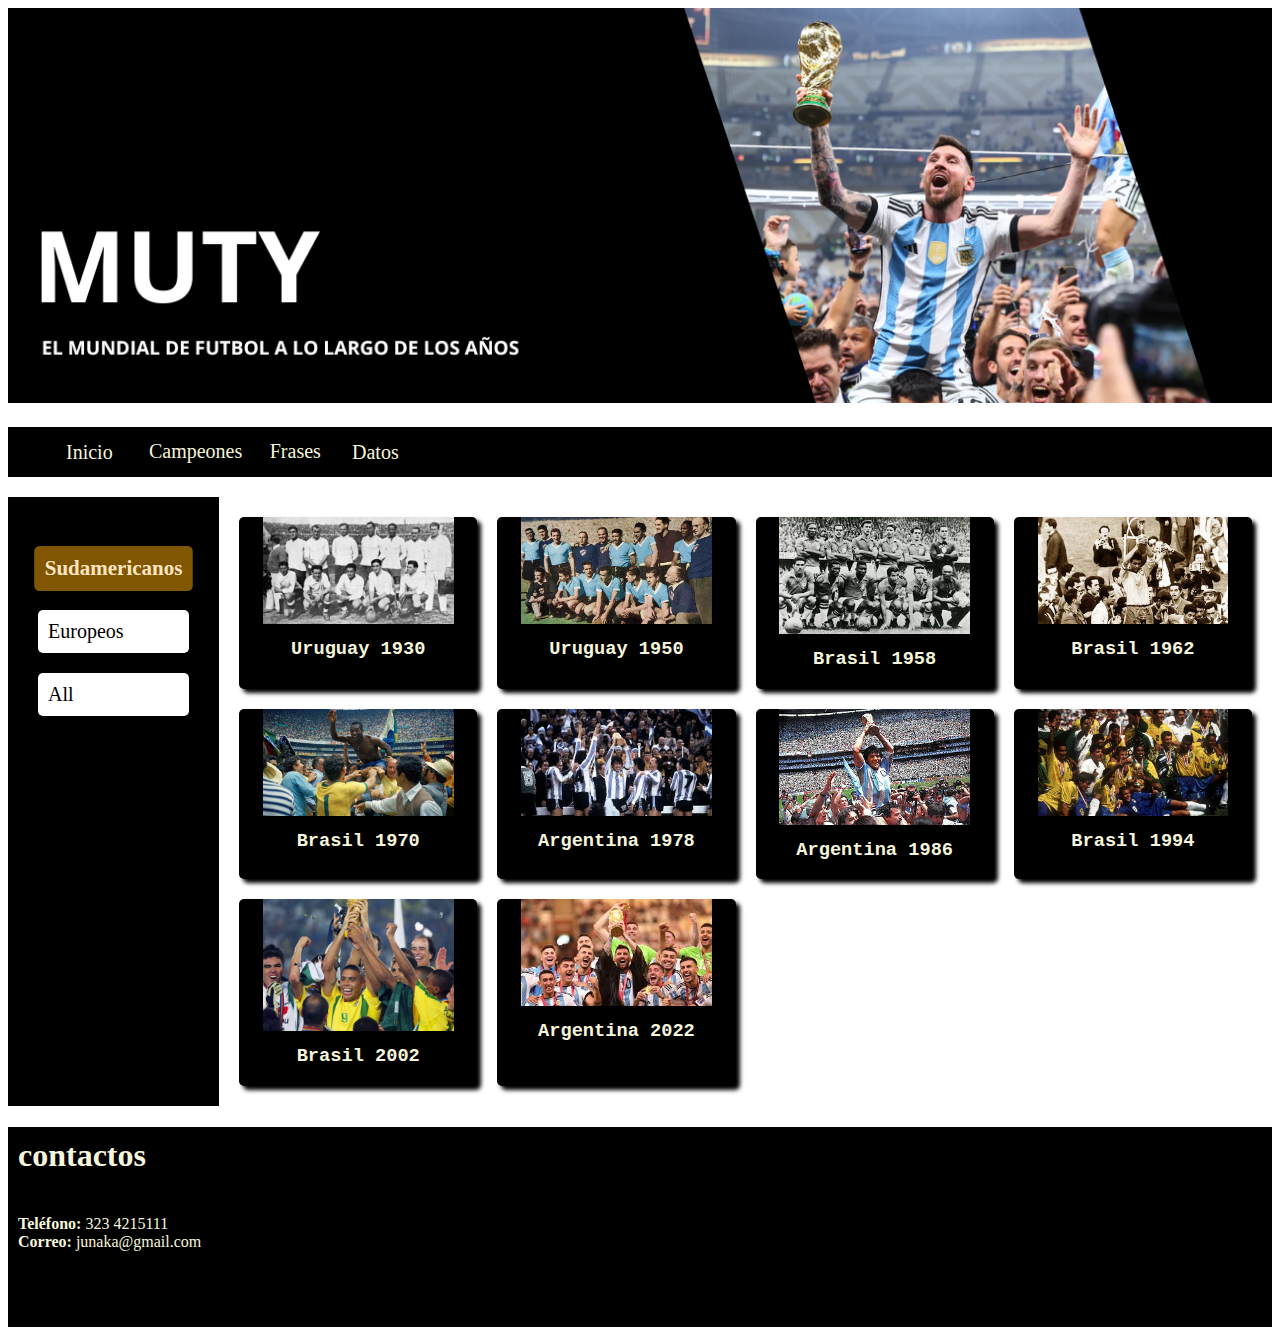
<file: sudamericanos.html>
<!DOCTYPE html>
<html lang="es">
<head>
    <meta charset="UTF-8">
    <meta name="viewport" content="width=device-width, initial-scale=1.0">
    <meta name="Autor" content="Juan Camilo">

    <title>MUTY</title>

    <!--EN ESTA SECCION ENLAZARE LAS HOJAS EN CASCADA-->

    <link rel="stylesheet" href="./CSS/estilos.css"> <!--esta hojas es para el menu principal-->
    <link rel="stylesheet" href="./CSS/estilos2.css"> <!--esta hoja es para el banner-->
    <link rel="stylesheet" href="./CSS/estilos3.css">
    <link rel="stylesheet" href="./CSS/estilos4.css">
    <link rel="stylesheet" href="./CSS/estilos5.css">

    <link rel="icon" href="./IMAGENES/ico.ico">
</head>

<body>
    <!--cabecera del sitio web-->
    
    <img src="./IMAGENES/cabecera/encabezado_messi.png" alt="cabecera" class="imagen">

    <!--fin cabecera-->

    <nav class="migadepan"> 
        <ul class="menuprimario">

            <li> <a href="./index.html"> Inicio </a> </li>
            <li> <a href="./campeones.html"> Campeones </a> </li>
            <li> <a href="./Frases.html"> Frases </a> </li>
            <li> <a href="./datos.html"> Datos </a> </li>

        </ul>
    </nav>

    <!-- estilo grid cuadriculas-->
    <div class="contenedor">
        <div class="sidebar">
            <ul>
                <li><a href="./sudamericanos.html" class="foco activo" tabindex="0">Sudamericanos</a></li>
                <li><a href="./europeos.html" class="foco" tabindex="0">Europeos</a></li>
                <li><a href="./campeones.html" class="foco" tabindex="0">All</a></li>
            </ul>
        </div>

        <div class="cuadriculas">
            <a href="https://www.youtube.com/watch?v=3gELBavbzWQ&ab_channel=FIFA" target="_blank" class="item">
                <img src="./IMAGENES/imagenes/uru30.png" alt="Uruguay 1930">
                <h3>Uruguay 1930</h3>
            </a>
        
            <a href="https://www.youtube.com/watch?v=Pu1WanatiAM&ab_channel=FIFA" target="_blank" class="item">
                <img src="./IMAGENES/imagenes/uru50.jpg" alt="Uruguay 1950">
                <h3>Uruguay 1950</h3>
            </a>
        
            <a href="https://www.youtube.com/watch?v=JE2xPzeSiBc&ab_channel=FIFA" target="_blank" class="item">
                <img src="./IMAGENES/imagenes/bra58.jpg" alt="Brasil 1958">
                <h3>Brasil 1958</h3>
            </a>
        
            <a href="https://www.youtube.com/watch?v=FnV_ezpSMI0&ab_channel=FIFA" target="_blank" class="item">
                <img src="./IMAGENES/imagenes/bra62.png" alt="Brasil 1962">
                <h3>Brasil 1962</h3>
            </a>
        
            <a href="https://www.youtube.com/watch?v=kBJVZ5k-F3M&ab_channel=FIFA" target="_blank" class="item">
                <img src="./IMAGENES/imagenes/bra70.png" alt="Brasil 1970">
                <h3>Brasil 1970</h3>
            </a>
        
            <a href="https://www.youtube.com/watch?v=2EwfHjbeNV8&ab_channel=FIFA" target="_blank" class="item">
                <img src="./IMAGENES/imagenes/arg78.png" alt="Argentina 1978">
                <h3>Argentina 1978</h3>
            </a>
        
            <a href="https://www.youtube.com/watch?v=f2_VbbIq6Hw&ab_channel=FIFA" target="_blank" class="item">
                <img src="./IMAGENES/imagenes/arg86.png" alt="Argentina 1986">
                <h3>Argentina 1986</h3>
            </a>

            <a href="https://www.youtube.com/watch?v=pLPM_JSbGvI&ab_channel=FIFA" target="_blank" class="item">
                <img src="./IMAGENES/imagenes/bra94.png" alt="Brasil 1994">
                <h3>Brasil 1994</h3>
            </a>
        
            <a href="https://www.youtube.com/watch?v=O8dUhMGtUtw&ab_channel=FIFA" target="_blank" class="item">
                <img src="./IMAGENES/imagenes/bra02.png" alt="Brasil 2002">
                <h3>Brasil 2002</h3>
            </a>
        
            <a href="https://www.youtube.com/watch?v=zhEWqfP6V_w&ab_channel=FIFA" target="_blank" class="item">
                <img src="./IMAGENES/imagenes/arg22.png" alt="Argentina 2022">
                <h3>Argentina 2022</h3>
            </a>
        </div>
    </div>
        
</body>

<footer class="footer">
    <section>
        <h1 class="letra">contactos</h1>
        <p class="letra">
            <strong>Teléfono:</strong> 323 4215111<br>
            <strong>Correo:</strong> junaka@gmail.com
        </p>
        
    </section>

</footer>
</html>
</file>
<file: CSS/estilos.css>
.imagen
{
    width: 100%; /*este codigo define el ancho de la imagen*/
    height: 100%; /*este codigo define el alto de la imagen*/
    text-align: center;
    justify-content: center;

}

.migadepan
{
    width: 100%; /*ancho de la miga de pan*/
    background-color: rgb(0, 0, 0);

}

.migadepan ul
{
    list-style: none; /*sin viñetas o sin numeración*/
    font-family: 'Times New Roman', Times, serif;
    font-size: 15pt;

}
.menuprimario
{
    
    font-size: 15pt;
    position: relative; /*posicion realtiva para ajustes adicionales que se hagan dentro del html*/

}
.menuprimario > li
{
    display: inline-block; /*me define el bloque de manera horizontal*/
    position: relative; /*posicion realtiva para ajustes adicionales que se hagan dentro del html*/
    padding: 10pt; /*distancia entre botones del menú*/
}
.menuprimario > li > a
{
    padding: 10%;
    text-decoration: none; /*quitar el subrayado*/
    color: beige; /*color de la fuente*/

}
.menuprimario > li > a:hover
{
    background-color: green;
    color: white;

}
</file>
<file: CSS/estilos2.css>
.banner
{
    width: 100%;
    height: 350px;
    background-image: url(../IMAGENES/banner/cmundo.png);
    background-position: center;
    background-size: cover;
    align-items: center;
    justify-content: center;
    font-family: 'Courier New', Courier, monospace;
    color: azure;
    position: relative; /*esta posicion me define que debo ocupar un ancho maximo con un objeto o marco*/
    display: flex;

}

.banner::before
{
    position: absolute; /*esta posicion me dice que no me debo salir de una proporcion o marco establecido*/
    content: ""; /*esta variable me define un objeto vacio y sin relleno de texto*/
    width: 100%; /*ancho del bloque*/
    height: 100%; /*alto del bloque*/
    top: 0;
    left: 0;
    background-color: rgba(0, 0, 0, 0.466);
}

.bannercontenido
{
    z-index: 5px;
    font-size: 15pt;
    max-width: 800px;

}

.banner h1
{
    position: relative;
    font-size: 20pt;
    color: azure;
}
.banner p
{
    position: relative;
    font-size: 20pt;
    color: azure;
}

.slider-container {
    width: 100%;
    max-width: 900px;
    margin: 30px auto;
    position: relative;
    overflow: hidden;
    border-radius: 20px;
    box-shadow: 0 0 20px rgba(0,0,0,0.3);
}

.slider {
    position: relative;
    height: 500px;
}

.slide {
    display: none;
    position: absolute;
    width: 100%;
    height: 100%;
}

.slide img {
    width: 100%;
    height: 100%;
    object-fit: cover;
    display: block;
}

.active {
    display: block;
    animation: fade 1s ease-in-out;
}

@keyframes fade {
    from { opacity: 0.4 }
    to { opacity: 1 }
}

.prev, .next {
    cursor: pointer;
    position: absolute;
    top: 50%;
    width: auto;
    padding: 16px;
    margin-top: -22px;
    color: white;
    font-weight: bold;
    font-size: 30px;
    border-radius: 0 3px 3px 0;
    user-select: none;
    z-index: 10;
    background-color: rgba(0,0,0,0.5);
}

.next {
    right: 0;
    border-radius: 3px 0 0 3px;
}

.prev:hover, .next:hover {
    background-color: rgba(0,0,0,0.8);
}

.contenido
{
    background-color: rgb(0, 0, 0);
    font-family: Arial, Helvetica, sans-serif;
    font-size: 12pt;
    color: azure;
}
</file>
<file: CSS/estilos3.css>
.productos {
    display: flex;
    justify-content: space-between; 
    margin-top: 10px;
    padding: 0 10px;
}

.producto {
    flex: 1;
    border: 2px solid black;
    margin: 0 10px;
    text-align: center;
    padding: 10px;
}

.imagen_p {
    width: 100%;
    max-width: 300px; 
    height: auto;
    display: block;
    margin: 0 auto;
}

.btn {
    display: inline-block;
    padding: 10px 20px;
    margin-top: 10px;
    background-color: #3498db;
    color: #fff;
    text-decoration: none;
    border-radius: 5px;
    transition: background-color 0.3s ease;
}

.btn:hover {
    background-color: #2980b9;
}
</file>
<file: CSS/estilos4.css>
.footer
{
    background-color: black;
    width: 100%;
    height: 200px;


}

.letra
{
    color: beige;
    padding: 10px;
    
}

.tabla-campeones {
    width: 100%;
    border-collapse: collapse;
    margin-top: 30px;
    font-family: 'Courier New', Courier, monospace;
}

.tabla-campeones th, .tabla-campeones td {
    border: 1px solid #fff;
    padding: 10px;
    text-align: center;
    color: white;
}

.tabla-campeones th {
    background-color: #006400;
    color: white;
}

.tabla-campeones tr:nth-child(even) {
    background-color: #333;
}

.tabla-campeones tr:nth-child(odd) {
    background-color: #222;
}

.tabla-campeones tr:hover {
    background-color: #444;
    transform: scale(1.01);
    transition: 0.3s ease;
}

.frases-historicas {
    display: flex;
    flex-direction: column;
    gap: 30px;
    padding: 20px;
}

.frase-item {
    display: flex;
    align-items: center;
    background-color: #111;
    color: white;
    border-radius: 10px;
    padding: 15px;
    gap: 20px;
    box-shadow: 2px 2px 10px rgba(0,0,0,0.5);
}

.frase-item img {
    width: 120px;
    height: auto;
    border-radius: 10px;
    object-fit: cover;
    box-shadow: 0 0 8px #000;
}

.frase-item blockquote {
    margin: 0;
    font-family: 'Georgia', serif;
    font-size: 14pt;
}

.frase-item footer {
    font-size: 12pt;
    color: #bbb;
    margin-top: 8px;
}
</file>
<file: CSS/estilos5.css>
.contenedor {
    display: flex;
}
.sidebar {
    width: 200px;
    background-color: rgb(0, 0, 0);
    padding: 20px;
}
.sidebar ul {
    list-style: none;
    padding: 0;
    font-family: 'Times New Roman', Times, serif;
    font-size: 15pt;
}
.sidebar li {
    padding: 10px;
}
.sidebar li a {
    text-decoration: none;
    color: rgb(0, 0, 0);
    display: block;
    padding: 10px;
    background-color: rgb(255, 255, 255);
    border-radius: 5px;
}
.sidebar li a:hover, .sidebar li:focus {
    background-color: green;
    color: white;
    transform: scale(1.05);
    outline: none;
}

.foco.activo{
    background-color: rgb(128, 87, 0);
    color: bisque;
    transform: scale(1.05);
    font-weight: bold;
    
}

.cuadriculas {
    width: 100%;
    display: grid;
    grid-template-columns: repeat(auto-fit, minmax(200px, 1fr)); /* Asegura que los elementos se ajusten a una cantidad de columnas */
    gap: 20px; /* Separación entre columnas y filas */
    padding: 20px; /* Separación interna */
    flex-grow: 1;
}

.cuadriculas a {
    text-decoration: none;
    color: inherit;
    cursor: pointer;
}

.item {
    background-color: rgb(0, 0, 0);
    box-shadow: 4px 4px 4px black;
    text-align: center;
    margin: 0;
    border-radius: 5px;
    overflow: hidden;
}

.item img {
    width: 80%;
    height: auto;
    transition: transform 0.3s ease, filter 0.3s ease;
    transform-origin: center;
    
}

.item:hover img
{
    transform: scale(2);
    filter: brightness(0,7);
}

.item h3 {
    color: beige;
    font-size: 14pt;
    font-family: 'Courier New', Courier, monospace;
    margin-top: 10px; /* Da un pequeño espacio entre la imagen y el texto */
}
</file>
